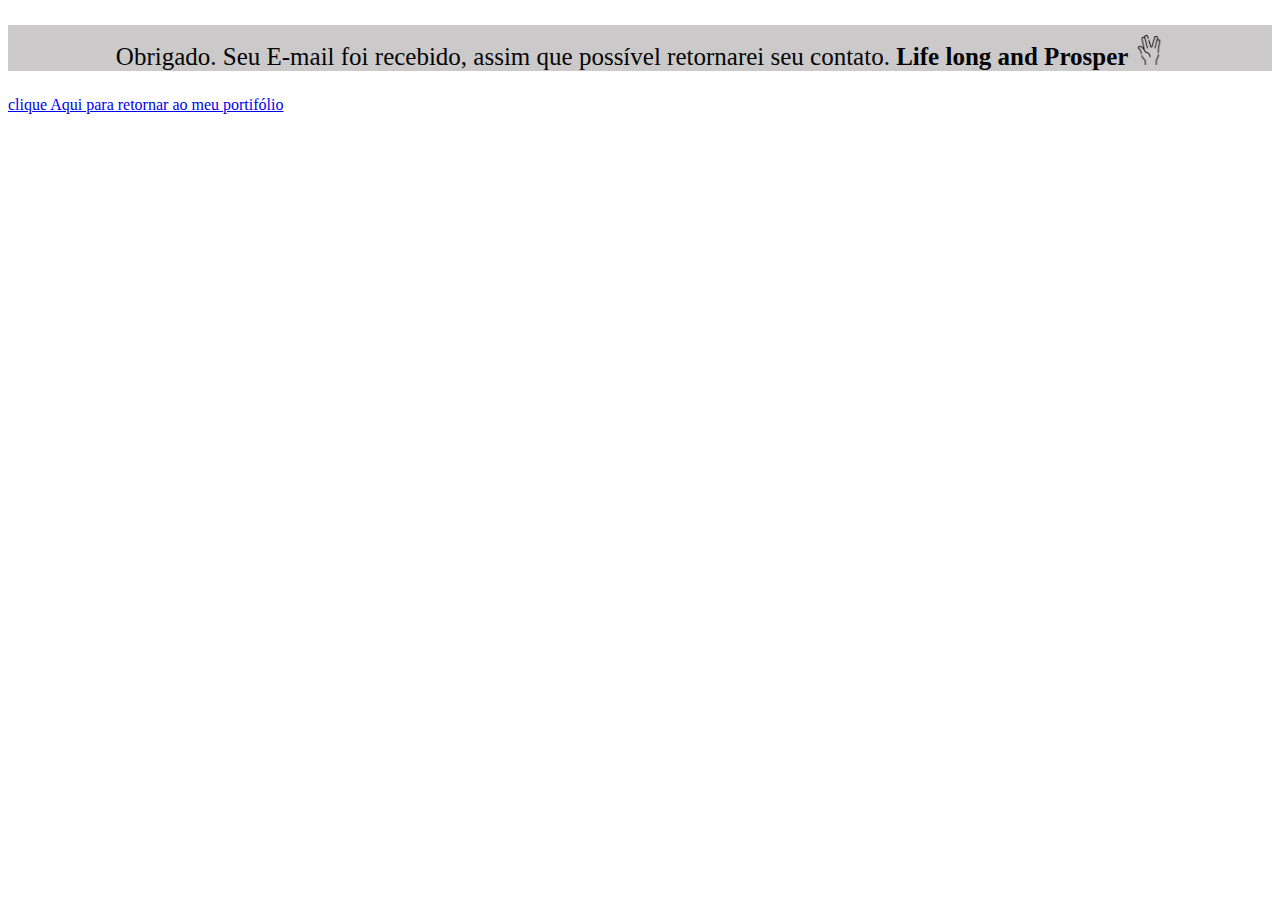
<file: tanksemail.html>
<!DOCTYPE html>
<html lang="en">
<head>
    <meta charset="UTF-8">
    <meta name="viewport" content="width=device-width, initial-scale=1.0">
    <title>obrigado por enviar o e-mail</title>
    <link rel="stylesheet" href="style.css">
</head>
<body>
  <p class="pagobrigado">Obrigado. Seu E-mail foi recebido, assim que possível retornarei seu contato. <b> Life long and Prosper <img src="./imagens/vulcan.png" alt="imagem cumprimento vulcano" class="vulcano"> </b></p> 
  <a href="index.html"> clique Aqui para retornar ao meu portifólio</a>  
</body>
</html>
</file>
<file: style.css>
@import url("https://cdn.jsdelivr.net/npm/bootstrap-icons@1.10.5/font/bootstrap-icons.css");

.texto_apresentacao {
    color: #fff;
    font-style: normal;
    font-family: 'Poppins';
    font-size: 240%;
}

.texto_dinamico {
    color: #fff;
    font-size: 150%;
    
}

#dynamicText {
    color: #fc5c00;
    white-space: nowrap;
    overflow: hidden;
    font-weight: bold;
}

#dynamicText::after {
    content: "|";
    animation: blink-caret 0.75s step-end infinite;
}

@keyframes blink-caret {
    from, to {
        visibility: hidden;
    }
    50% {
        visibility: visible;
    }
}


.sobre_mim {
    font-size: 30px;
    font-family: Arial, Helvetica, sans-serif;
}

.texto-sobre {
    color: #fff;
    font-style: normal;
    font-family: 'Poppins';
    font-size: 15px;
    width: 90%;
    height: 100%;
}


@keyframes pisca{
    0%, 100%{
        opacity: 1;
    }
    50%{
        opacity: 0;
    }
}
/*pagina de obrigado pelo envio do e-mail*/
.pagobrigado {
    font-family: 'Poppins';
    font-size: 25px;
    text-align: center;
    background-color: rgb(203, 201, 201);
    color: #050505;
 

}

.b{
    font-family: 'Poppins';
    font-size: 25px;
    text-align: center;
    font-weight: bold;
}

.vulcano{
    height: 30px;
    width: 30px;
    margin-top: 10px;

}

/* -------- End Block Write texto --------- */

/* -------- start size icons --------- */
#iconlinkeid {
    font-size: 2em;
}



/* -------- end size icons --------- */
</file>
